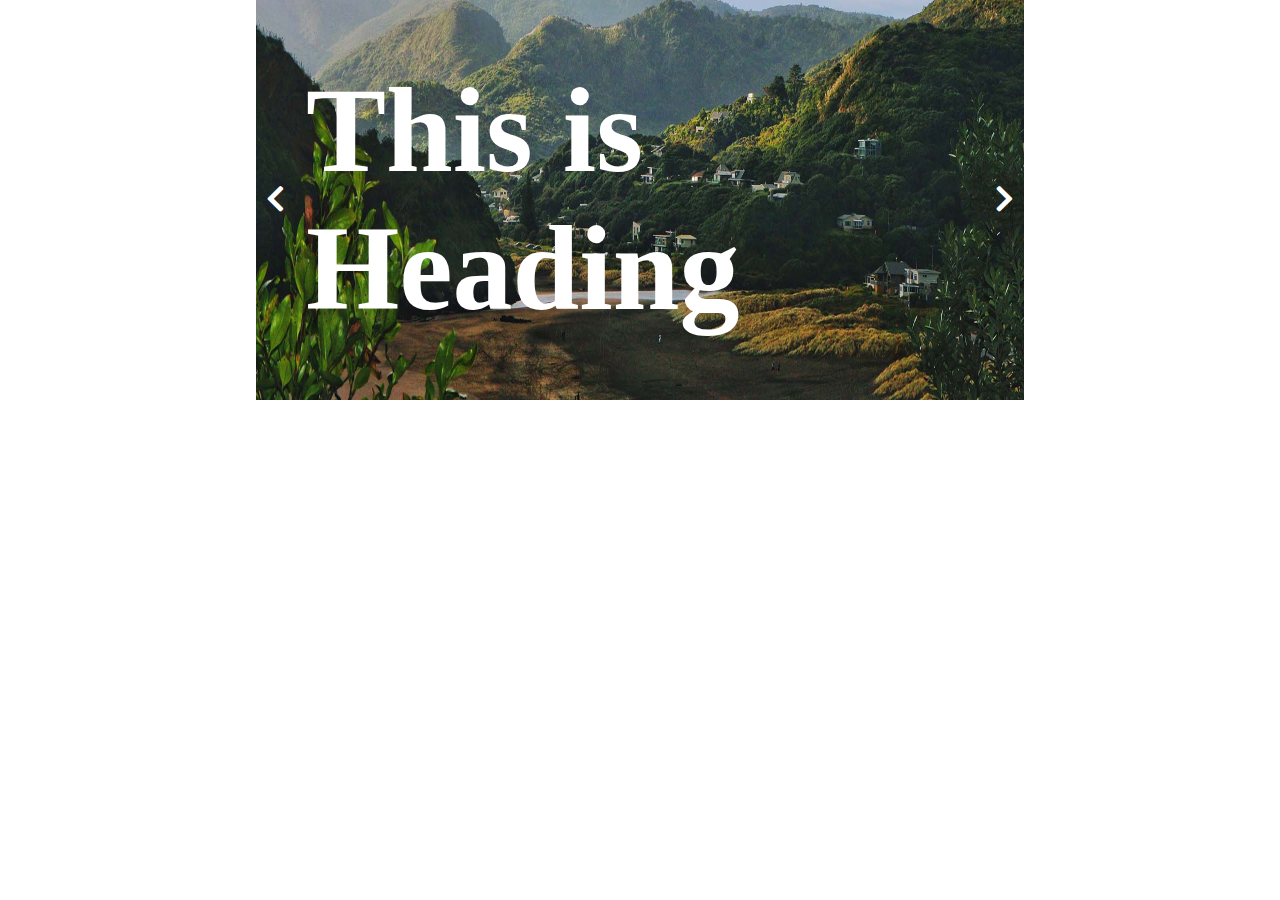
<file: Carousel__yt/index.html>
<!DOCTYPE html>
<html lang="en">
  <head>
    <meta charset="UTF-8" />
    <meta name="viewport" content="width=device-width, initial-scale=1.0" />
    <link
      rel="stylesheet"
      href="https://use.fontawesome.com/releases/v5.11.2/css/all.css"
    />
    <link rel="stylesheet" href="style.css" />
    <title>Infinite Slideshow : non-degree programmer</title>
  </head>
  <body>
    <div class="container">
      <div class="slides">
        <div class="slide">
          <img src="img/slide-1.jpg" alt="" />
          <div class="slide-content">
            <h1>This is Heading</h1>
          </div>
        </div>
        <div class="slide">
          <img src="img/slide-2.jpg" alt="" />
        </div>
        <div class="slide">
          <img src="img/slide-3.jpg" alt="" />
        </div>
        <div class="slide">
          <img src="img/slide-4.jpg" alt="" />
        </div>
      </div>
      <div class="slide-controls">
        <button id="prev-btn">
          <i class="fas fa-chevron-left"></i>
        </button>
        <button id="next-btn">
          <i class="fas fa-chevron-right"></i>
        </button>
      </div>
    </div>
    <script src="main.js"></script>
  </body>
</html>
</file>
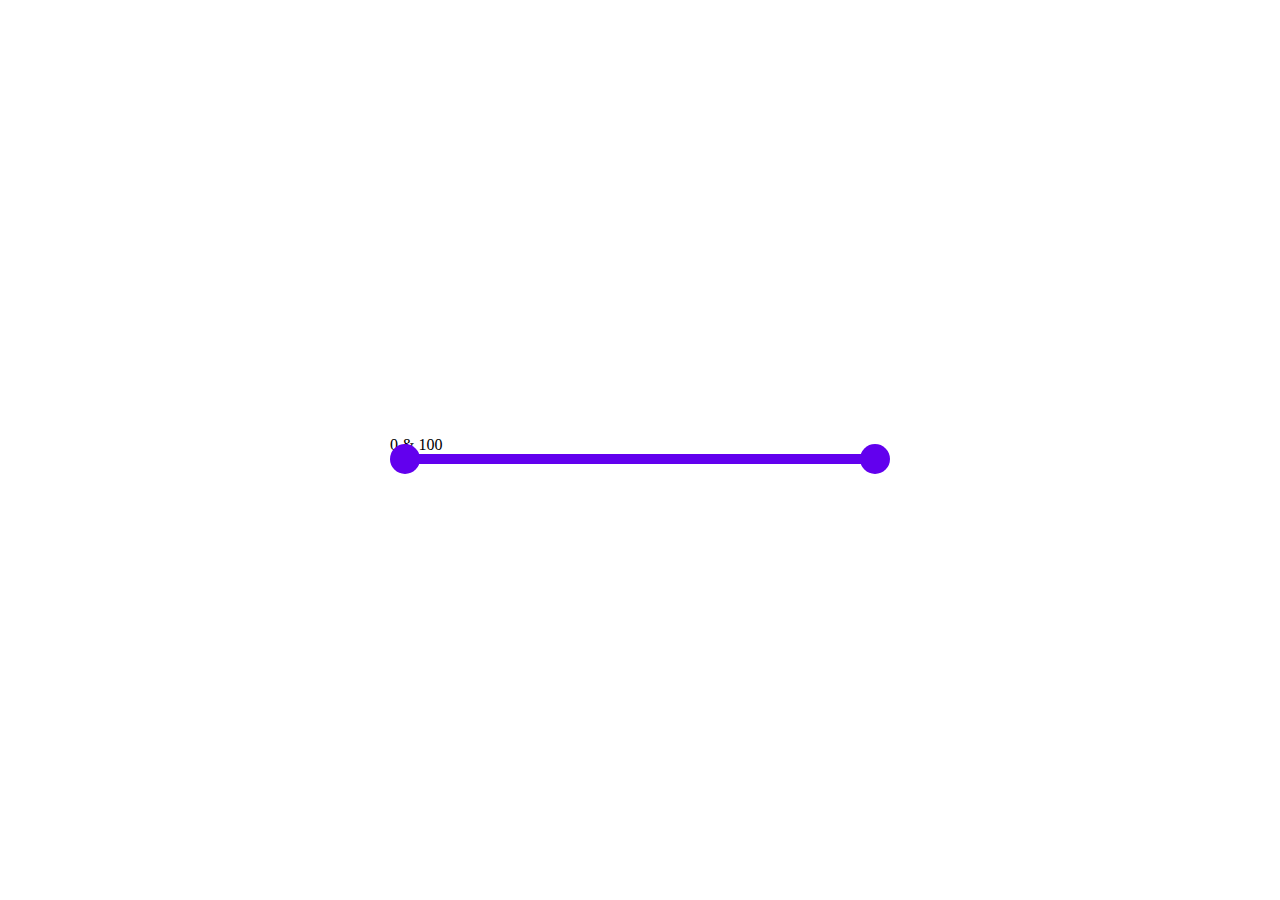
<file: range_slider/index.html>
<!DOCTYPE html>
<html lang="en">

<head>
    <meta charset="UTF-8">
    <meta http-equiv="X-UA-Compatible" content="IE=edge">
    <meta name="viewport" content="width=device-width, initial-scale=1.0">
    <link rel="stylesheet" href="price-range.css">
    <title>Range-Slider</title>
</head>

<body>
    <div class="middle">
        <div class="values">
            <span id="range1">
                0
            </span>
            <span> & </span>
            <span id="range2">
                100
            </span>
        </div>
        <div class="multi-range-slider">
            <input type="range" name="" id="input-left" min="0" max="100" value="0">
            <input type="range" name="" id="input-right" min="0" max="100" value="100">

            <div class="slider">
                <div class="track"></div>
                <div class="range"></div>
                <div class="thumb left"></div>
                <div class="thumb right"></div>
            </div>
        </div>
    </div>
</body>
<script src="range.js"></script>

</html>
</file>
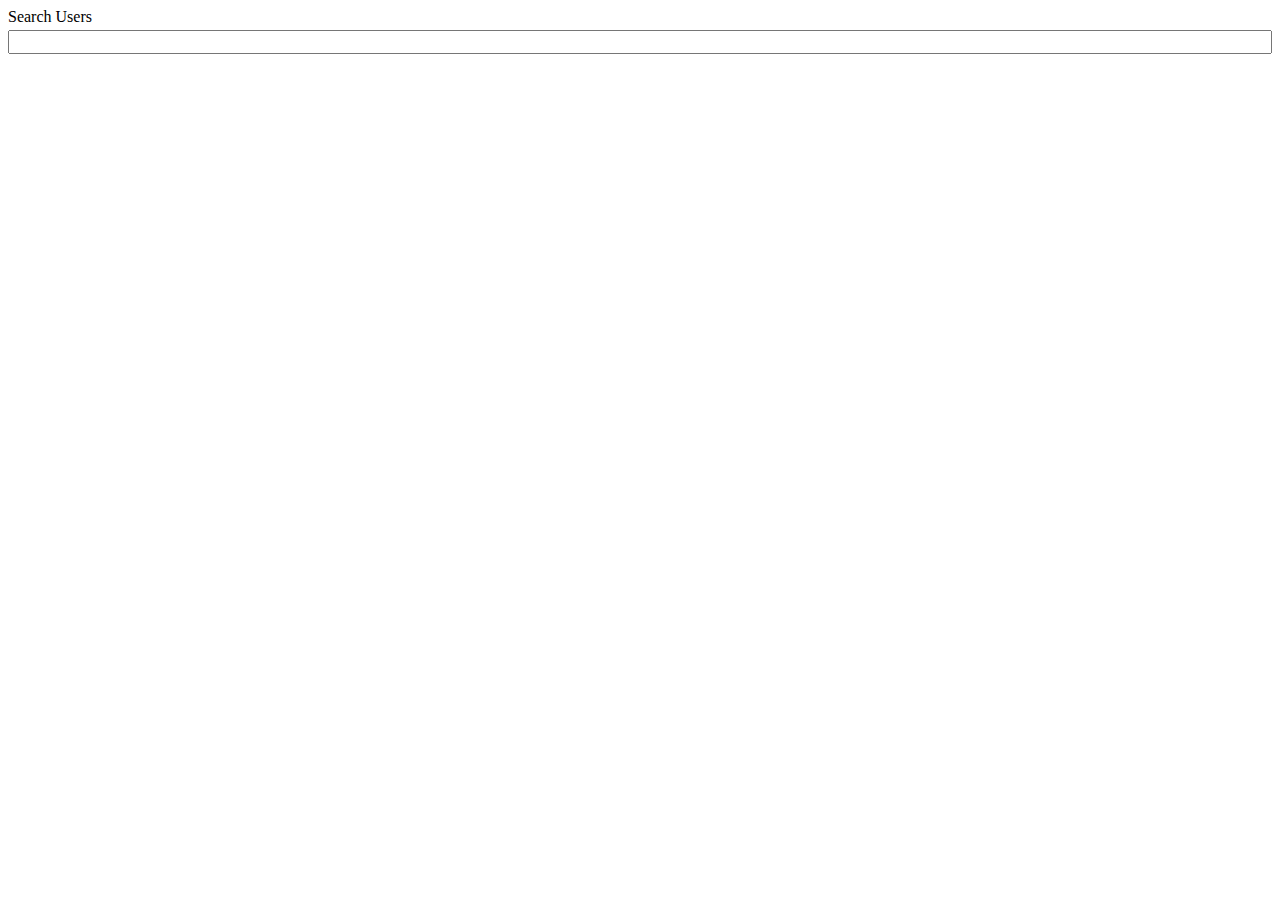
<file: search_input/index.html>
<!DOCTYPE html>
<html lang="en">

<head>
    <meta charset="UTF-8">
    <meta http-equiv="X-UA-Compatible" content="IE=edge">
    <meta name="viewport" content="width=device-width, initial-scale=1.0">
    <link rel="stylesheet" href="index.css">
    <script src="index.js" defer></script>
    <title>Test</title>
</head>

<body>
    <div class="search-wrapper">
        <label for="search">Search Users</label>
        <input type="search" id="search" data-search>
    </div>
    <div class="user-cards" data-user-cards-container></div>

    <template data-user-template>
        <div class="card">
            <div class="header" data-header></div>
            <div class="body" data-body></div>
        </div>
    </template>
</body>

</html>
</file>
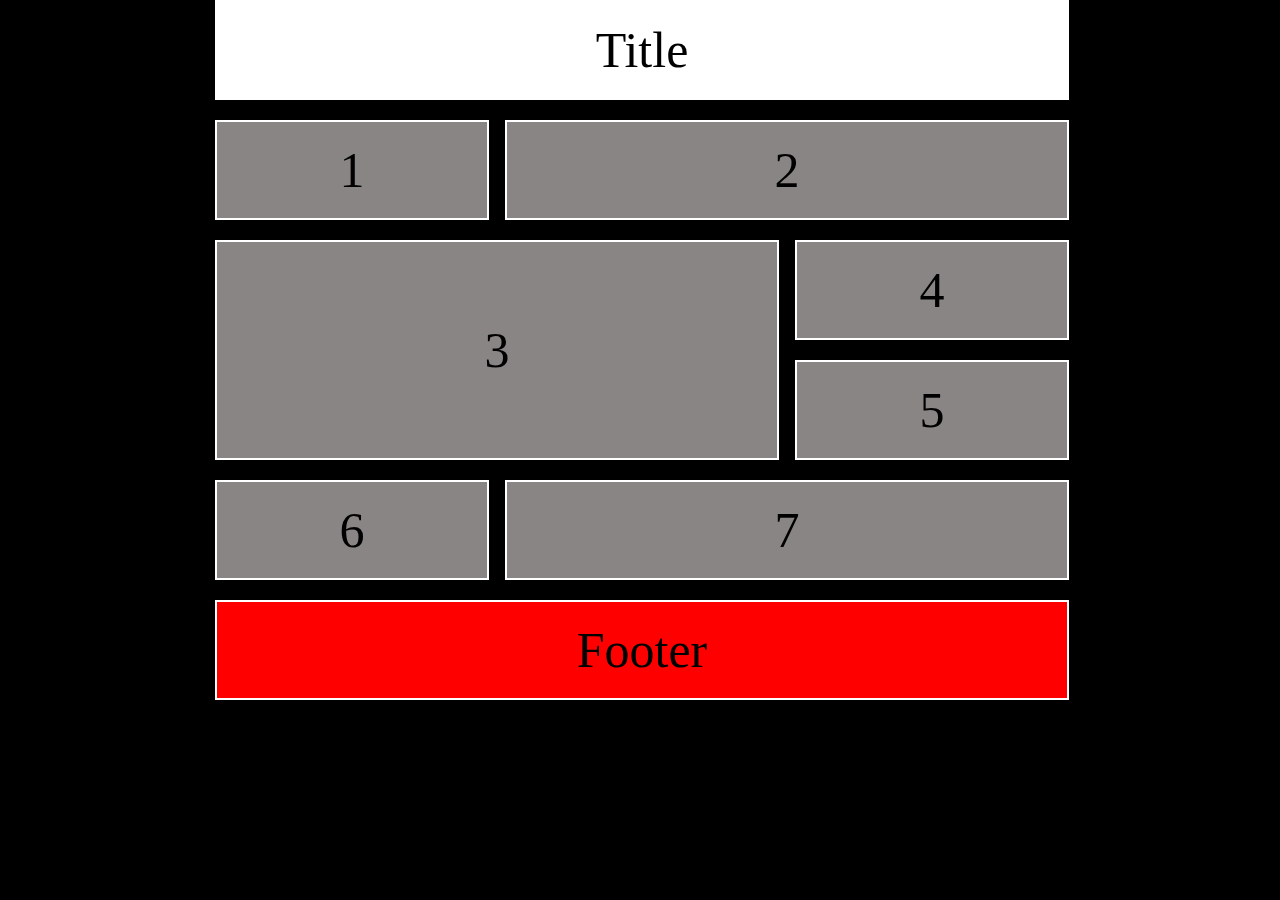
<file: CSS/grid/Index.html>
<!DOCTYPE html>
<html lang="en">
<head>
    <meta charset="UTF-8">
    <meta http-equiv="X-UA-Compatible" content="IE=edge">
    <meta name="viewport" content="width=device-width, initial-scale=1.0">
    <link rel="stylesheet" href="style.css">
    <title>Grid</title>
</head>
<body>
    <div class="grid-container">
        <div class="grid-item Title">Title</div>
        <div class="grid-item grid-item-1"> 1</div>
        <div class="grid-item grid-item-2"> 2</div>
        <div class="grid-item grid-item-3"> 3</div>
        <div class="grid-item grid-item-4"> 4</div>
        <div class="grid-item grid-item-5"> 5</div>
        <div class="grid-item grid-item-6"> 6</div>
        <div class="grid-item grid-item-7">7</div>
        <div class="grid-item footer">Footer</div>
    </div>
</body>
</html>
</file>
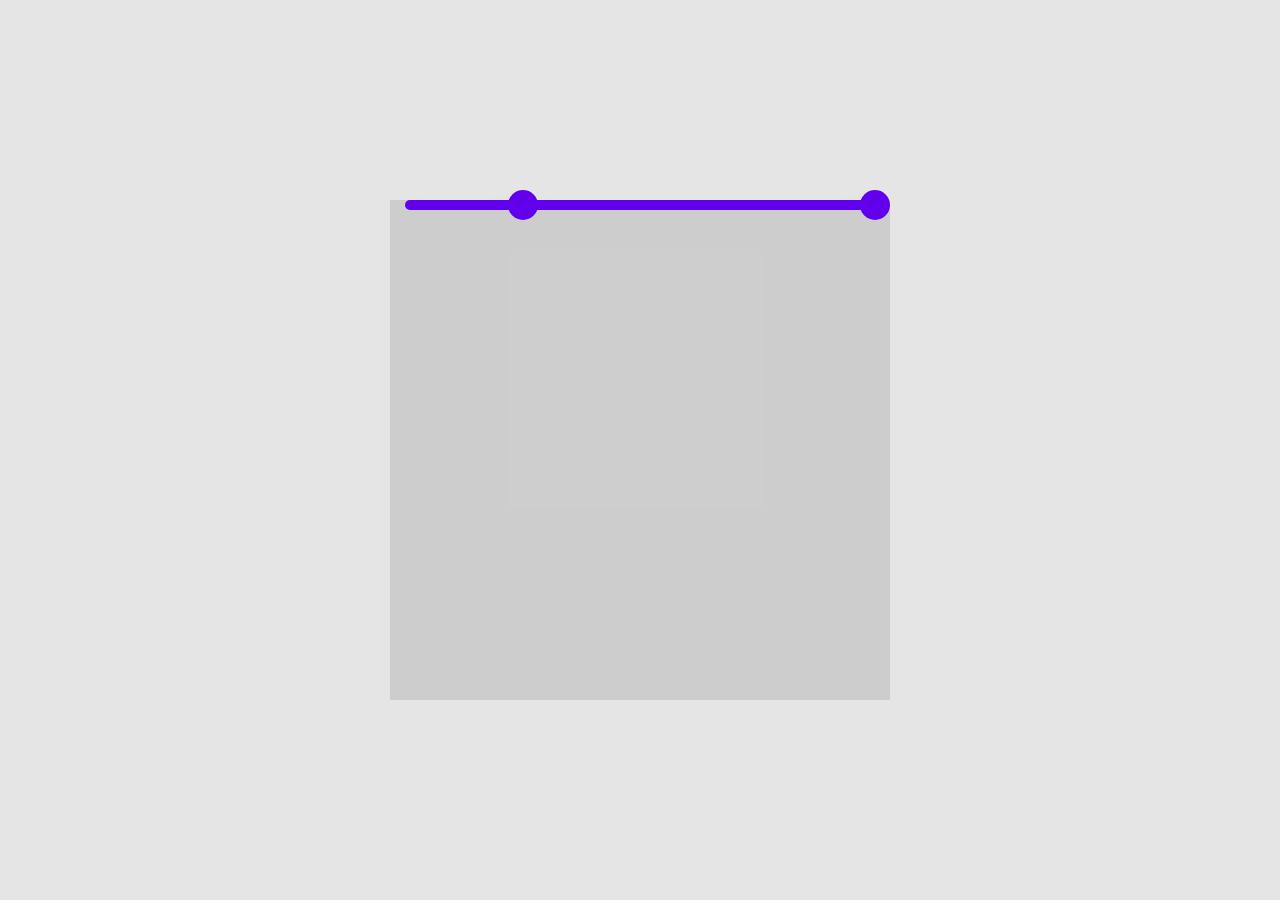
<file: CSS/grid/range-slider/index.html>
<!DOCTYPE html>
<html lang="en">

<head>
    <meta charset="UTF-8">
    <meta http-equiv="X-UA-Compatible" content="IE=edge">
    <meta name="viewport" content="width=device-width, initial-scale=1.0">
    <link rel="stylesheet" href="style.css">
    <title>Range-Slider</title>
</head>

<body>
    <div class="middle">
        <!-- <div class="values">
            <span id="range1">
                0
            </span>
            <span> & </span>
            <span id="range2">
                100
            </span>
        </div> -->
        <div class="multi-range-slider">
            <input type="range" name="" id="input-left" min="0" max="100" value="0">
            <input type="range" name="" id="input-right" min="0" max="100" value="100">

            <div class="slider">
                <div class="track"></div>
                <div class="range"></div>
                <div class="thumb left"></div>
                <div class="thumb right"></div>
            </div>
        </div>
    </div>
</body>
<script src="range.js"></script>

</html>
</file>
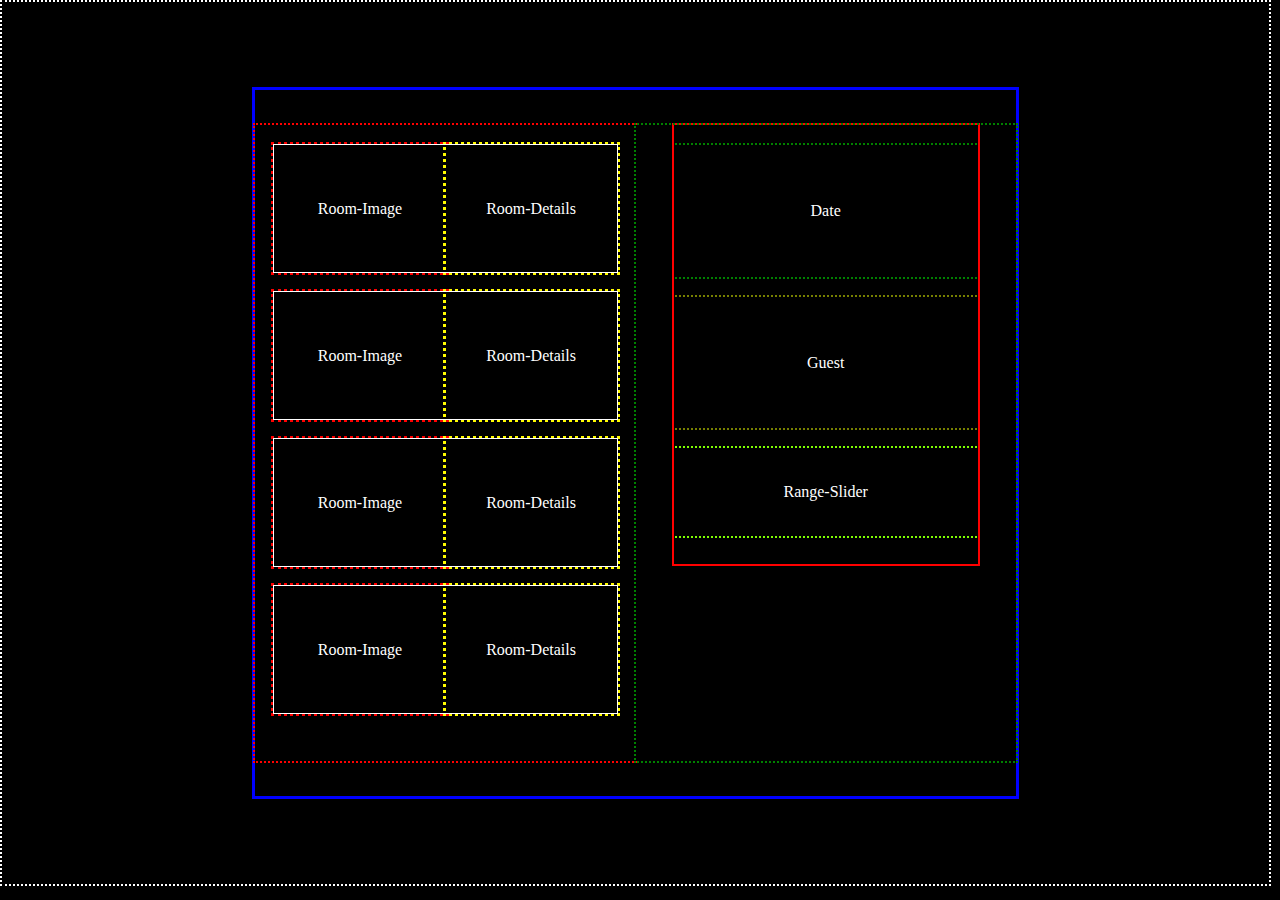
<file: Layout/Roberto-Rooms.html>
<!DOCTYPE html>
<html lang="en">
<head>
    <meta charset="UTF-8">
    <meta http-equiv="X-UA-Compatible" content="IE=edge">
    <meta name="viewport" content="width=device-width, initial-scale=1.0">
    <link rel="stylesheet" href="Roberto-Rooms.css">
    <title>Roberto-Rooms</title>
</head>
<body>
    <div class="container">
        <div class="column">
            <div class="col-1">
                <div class="content">
                    <div class="cont-1">Room-Image</div>
                    <div class="cont-2">Room-Details</div>
                </div>
                <div class="content">
                    <div class="cont-1">Room-Image</div>
                    <div class="cont-2">Room-Details</div>
                </div>
                <div class="content">
                    <div class="cont-1">Room-Image</div>
                    <div class="cont-2">Room-Details</div>
                </div>
                <div class="content">
                    <div class="cont-1">Room-Image</div>
                    <div class="cont-2">Room-Details</div>
                </div>
                
            </div>
            <div class="col-2">
                <div class="res-form">
                    <div class="date">Date</div>
                    <div class="guest">Guest</div>
                    <div class="slider">Range-Slider</div>
                </div>
            </div>
        </div>
    </div>
</body>
</html>
</file>
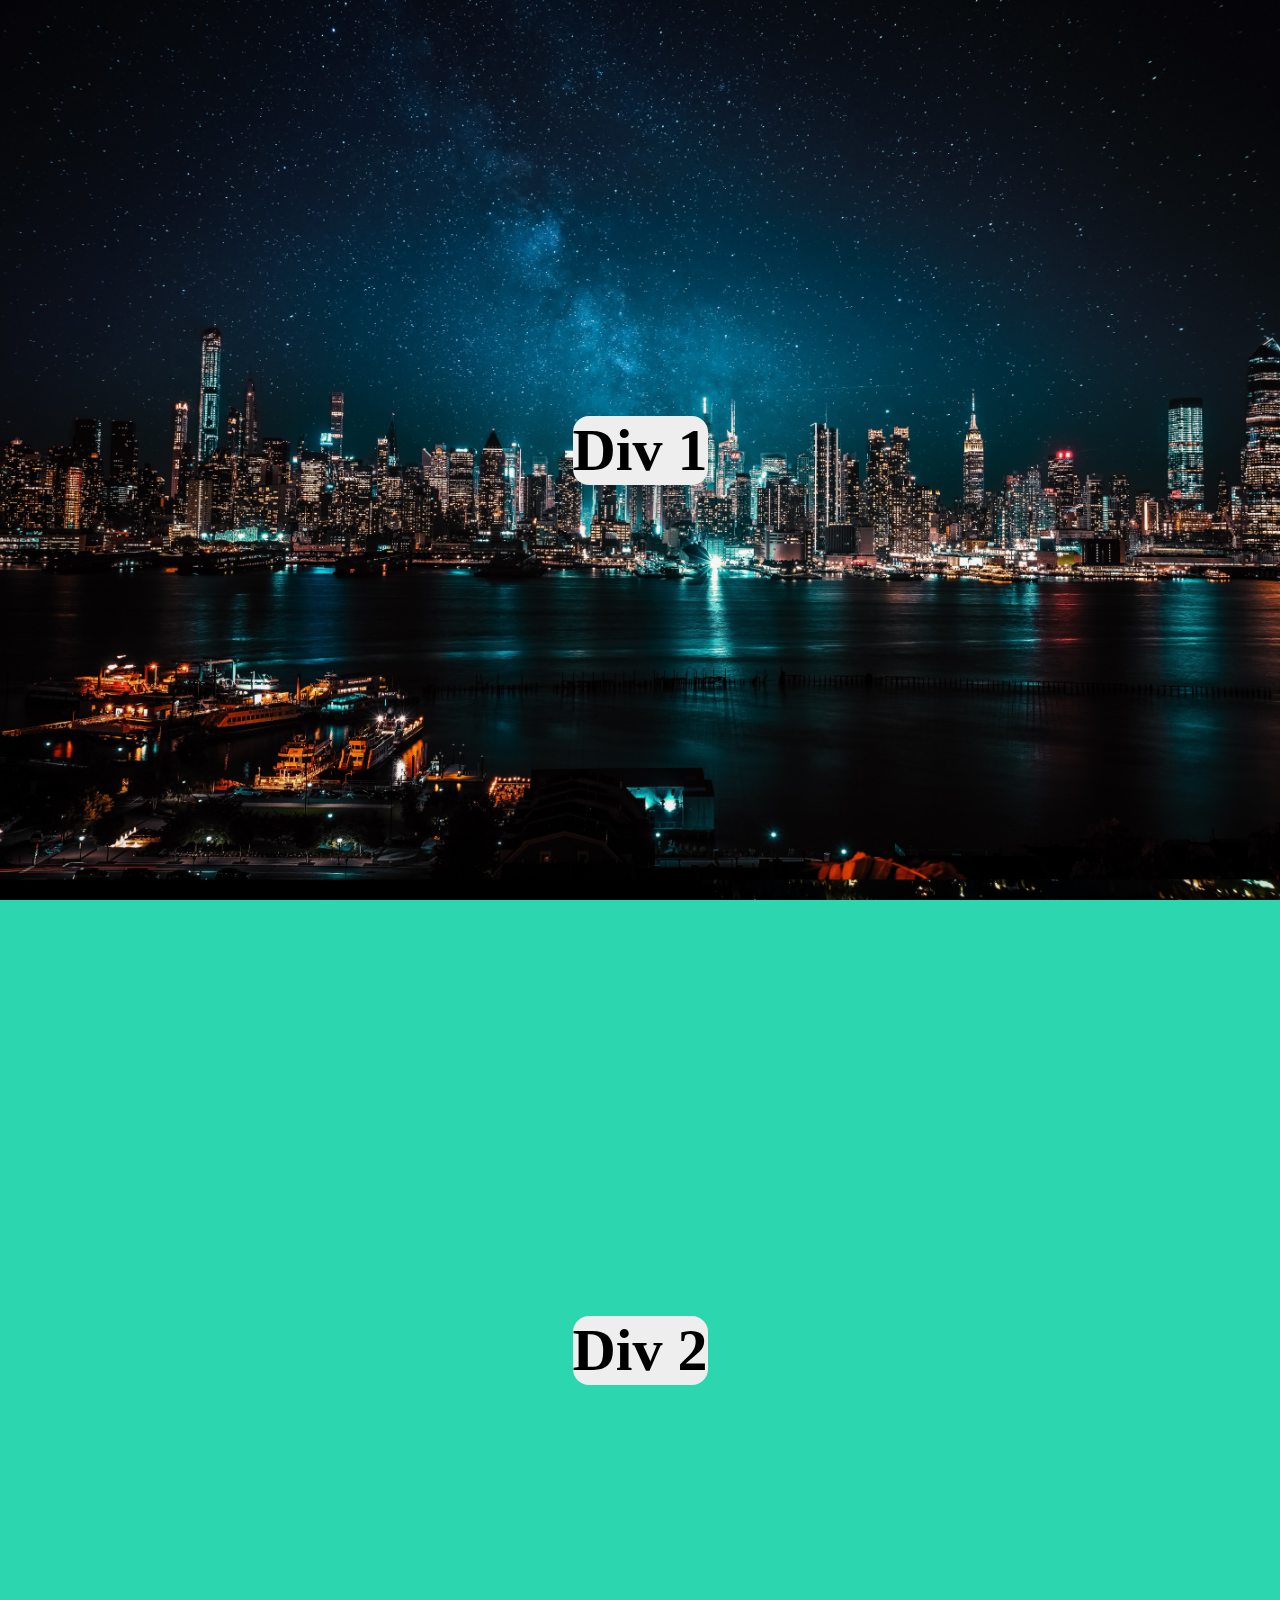
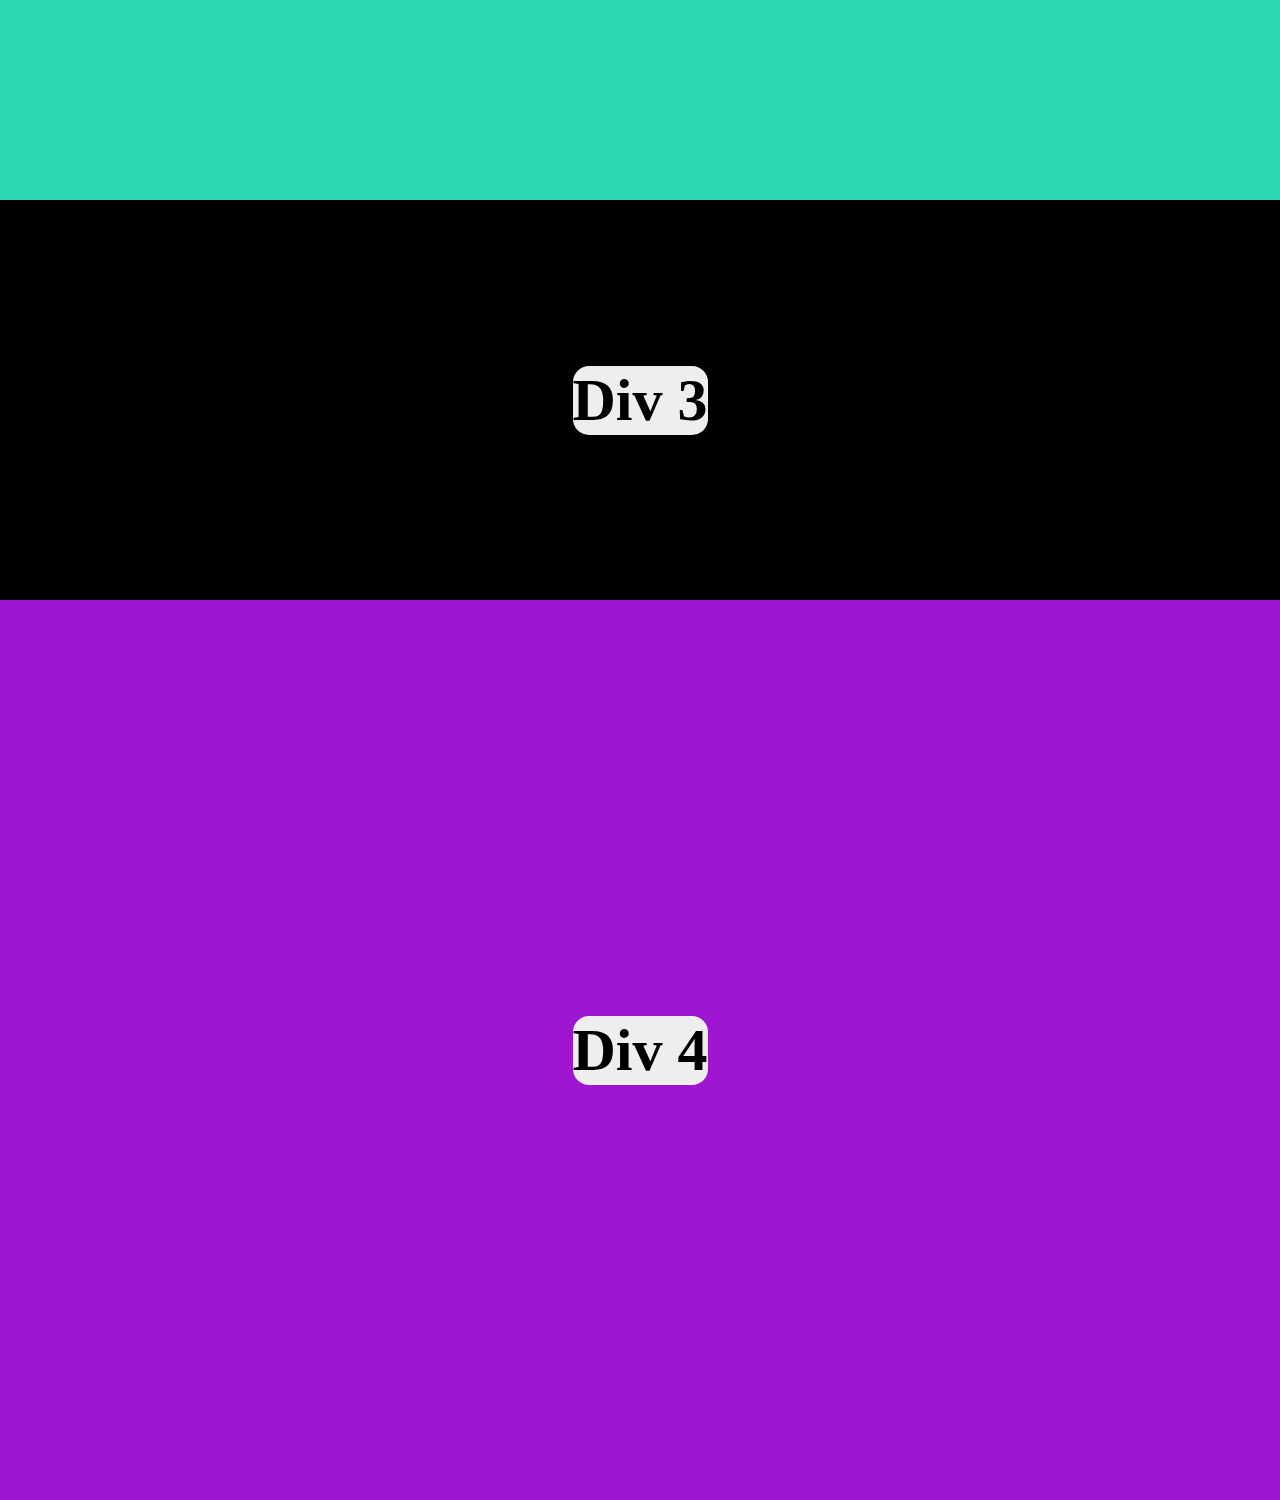
<file: Parallax Scrolling/parallax.html>
<!DOCTYPE html>
<html lang="en">
<head>
    <meta charset="UTF-8">
    <meta http-equiv="X-UA-Compatible" content="IE=edge">
    <meta name="viewport" content="width=device-width, initial-scale=1.0">
    <link rel="stylesheet" href="parallax.css">
    <title>Parallax</title>
</head>
<body>
    <div id="parallax"><h2>Div 1</h2></div>
    <div><h2>Div 2</h2></div>
    <div><h2>Div 3</h2></div>
    <div><h2>Div 4</h2></div>
</body>
<script src="parallax.js"></script>
</html>
</file>
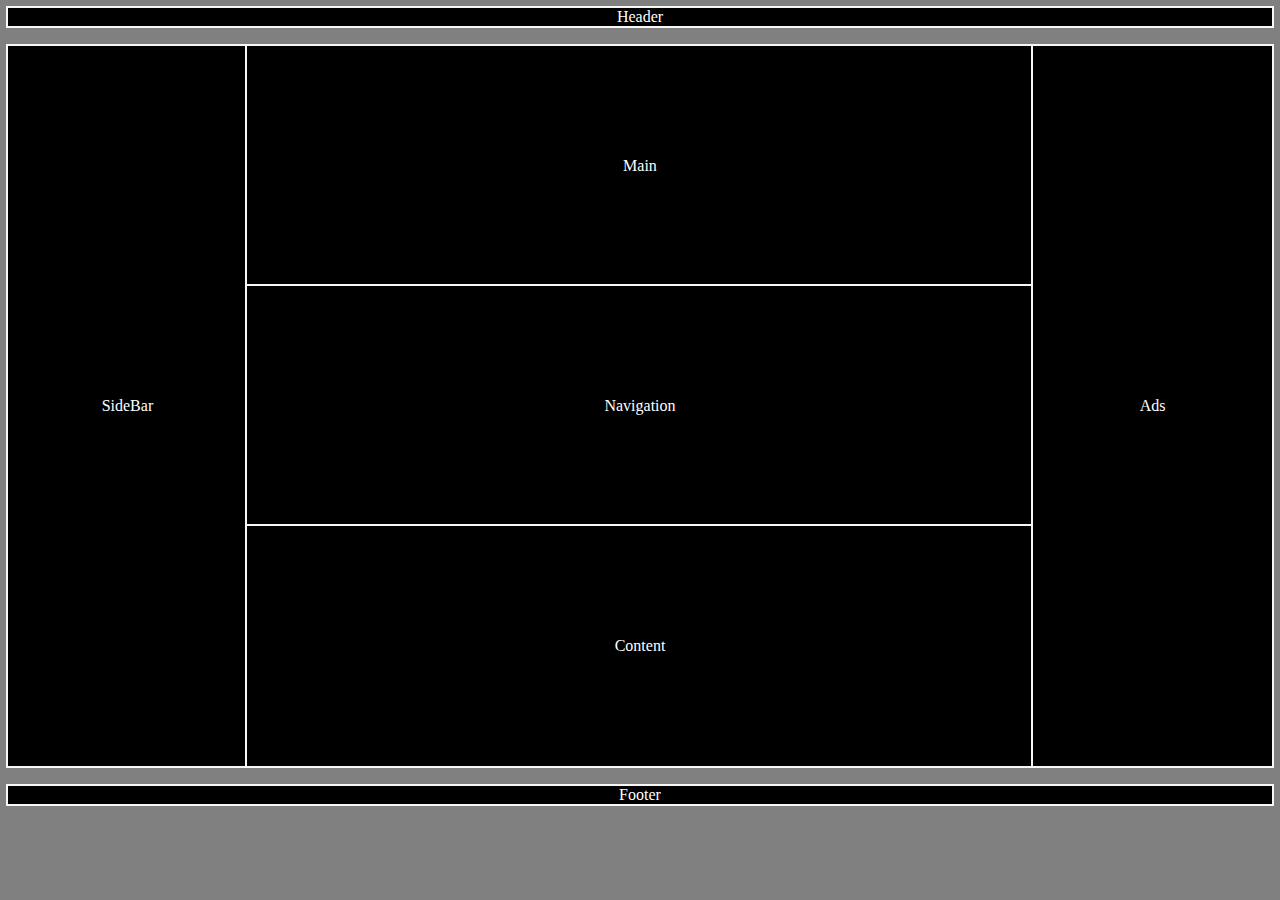
<file: CSS/grid/Flex-layout.html>
<!DOCTYPE html>
<html lang="en">

<head>
    <meta charset="UTF-8">
    <meta http-equiv="X-UA-Compatible" content="IE=edge">
    <meta name="viewport" content="width=device-width, initial-scale=1.0">
    <link rel="stylesheet" href="Flex-layout.css">
    <title>p2</title>
</head>

<body>
    <div class="container">
        <div class="header box">Header</div>
            <div class="cont">
                <div class="sidebar box">SideBar</div>
                <div class="container cont2">
                    <div class="main box">Main</div>
                    <div class="navigation box">Navigation</div>
                    <div class="content box">Content</div>
                </div>
                <div class="ads box">Ads</div>
            </div>
        <div class="footer box">Footer</div>
    </div>
</body>

</html>
</file>
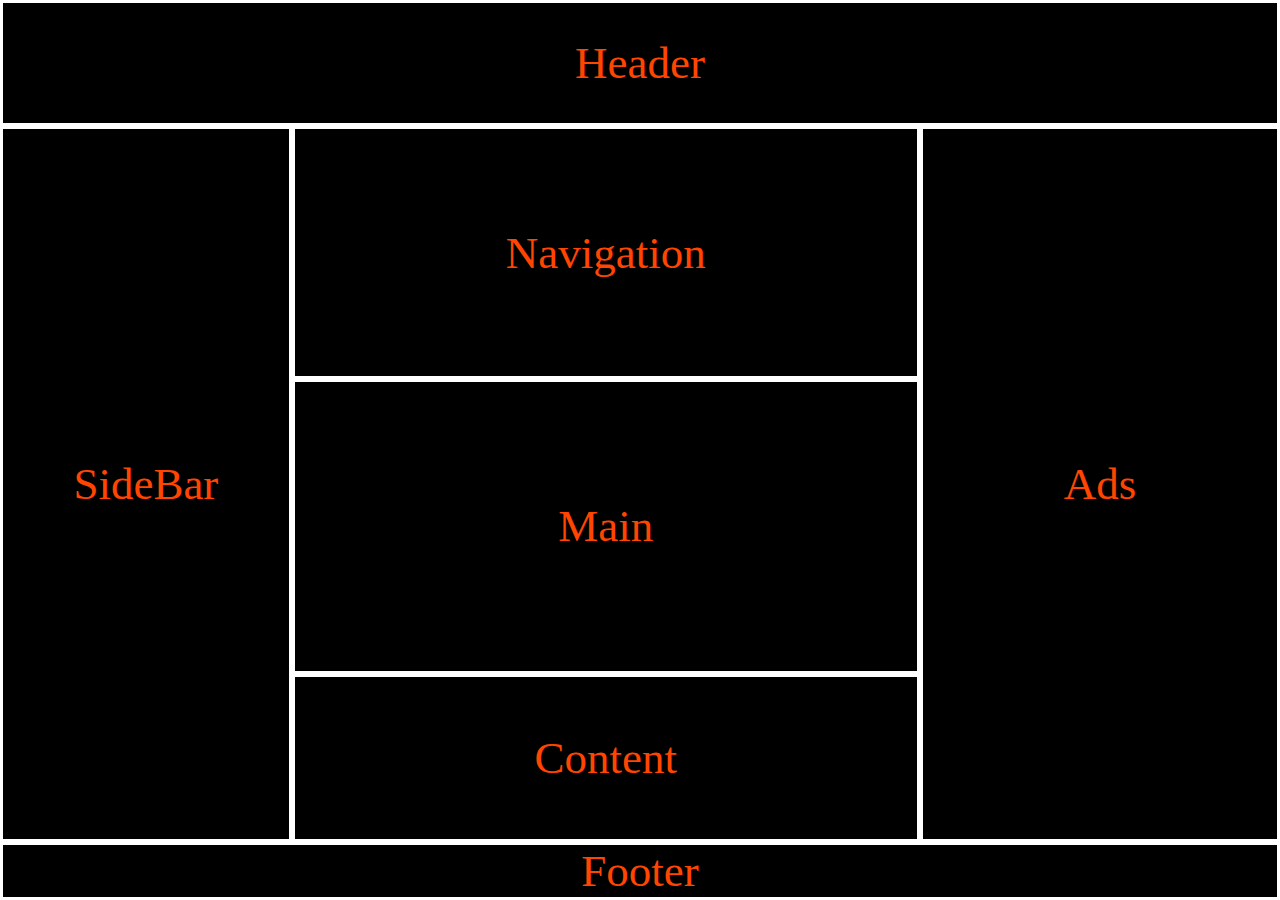
<file: CSS/grid/grid-Layout.html>
<!DOCTYPE html>
<html lang="en">
<head>
    <meta charset="UTF-8">
    <meta http-equiv="X-UA-Compatible" content="IE=edge">
    <meta name="viewport" content="width=device-width, initial-scale=1.0">
    <link rel="stylesheet" href="grid-Layout.css">
    <title>Grid-Layout</title>
</head>
<body>
    <div class="grid-container">
        <div class="header fakeImg">Header</div>
        <div class="sidebar fakeImg">SideBar</div>
        <div class="navigation fakeImg">Navigation</div>
        <div class="ads fakeImg">Ads</div>
        <div class="main fakeImg">Main</div>
        <div class="content fakeImg">Content</div>
        <div class="footer fakeImg">Footer</div>
    </div>

    <!-- // -->
    
</body>
</html>
</file>
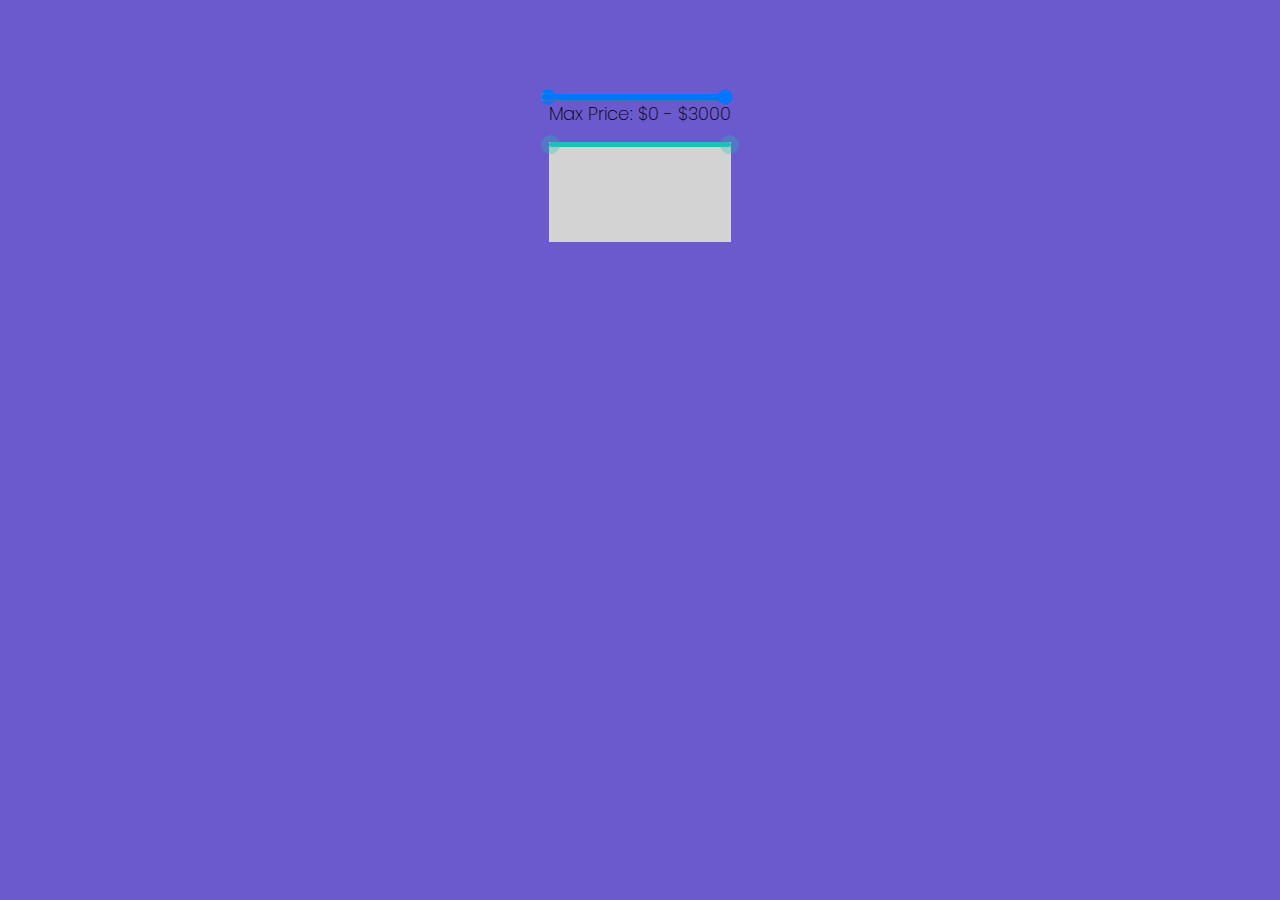
<file: CSS/grid/range-slider/test/test.html>
<!DOCTYPE html>
<html lang="en">

<head>
    <meta charset="UTF-8">
    <meta http-equiv="X-UA-Compatible" content="IE=edge">
    <meta name="viewport" content="width=device-width, initial-scale=1.0">
    <link rel="stylesheet" href="test.css">
    <title>Range-slider</title>
</head>

<body>
   <div class="container">
       <div class="form">
        <!-- slider -->
        <div class="price-tag">Max Price: $<span id="range1">0</span> - $<span id="range2">3000</span></div>
        <!-- sliderbar -->
        <div class="slider-box">
            <div class="slider-container">
                <div class="multi-range-slider">
                    <input type="range" name="" id="input-left" min="0" max="3000" value="0">
                    <input type="range" name="" id="input-right" min="0" max="3000" value="3000">
                    <div class="slider">
                        <div class="track"></div>
                        <div class="range"></div>
                        <div class="thumb left"></div>
                        <div class="thumb right"></div>
                    </div>
                </div>
            </div>
        </div>
    </div>
   </div>
</body>
<script src="test.js"></script>

</html>
</file>
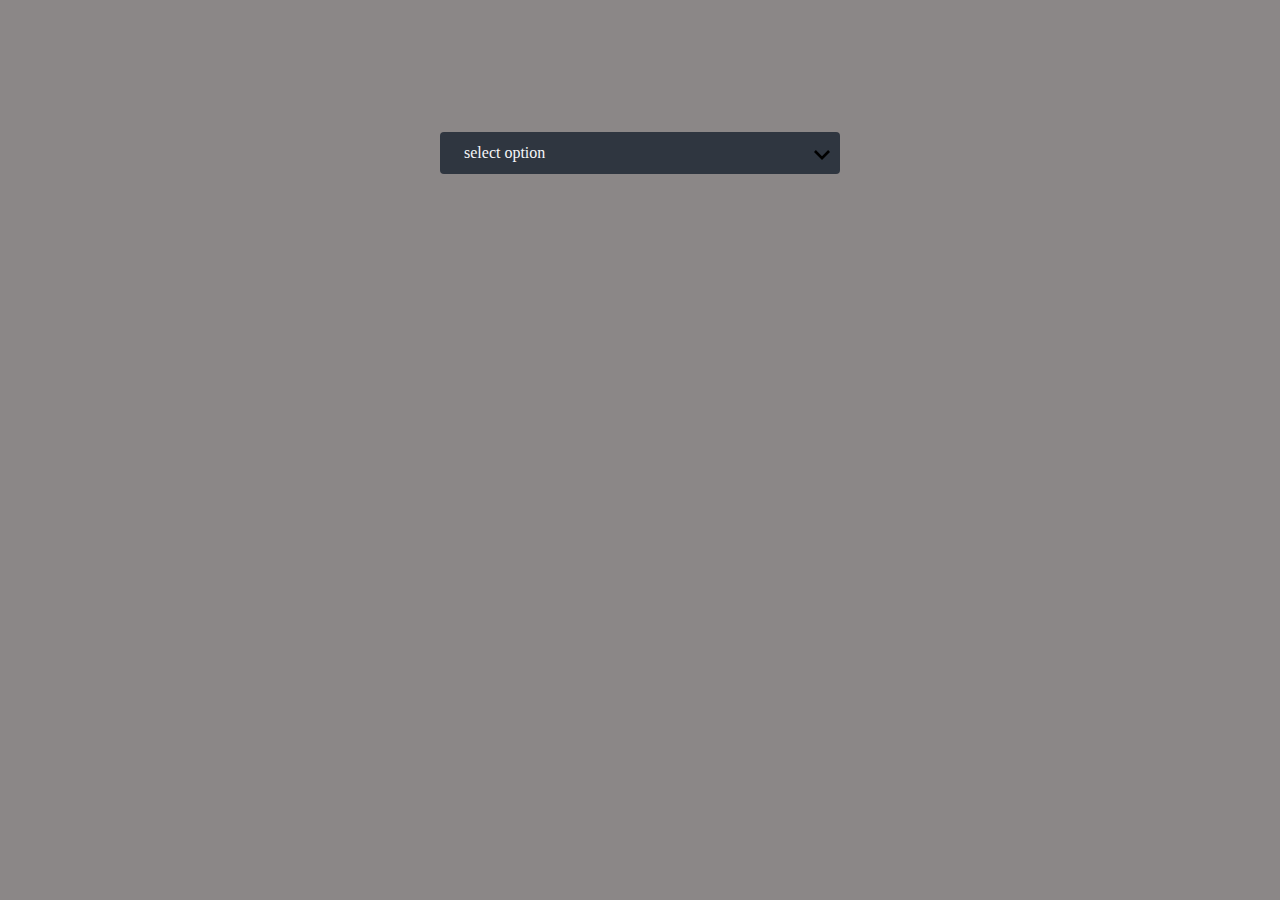
<file: CSS/grid/range-slider/test/Dropdown button/button.html>
<!DOCTYPE html>
<html lang="en">

<head>
    <meta charset="UTF-8">
    <meta http-equiv="X-UA-Compatible" content="IE=edge">
    <meta name="viewport" content="width=device-width, initial-scale=1.0">
    <link rel="stylesheet" href="button.css">
    <link rel="stylesheet" href="https://cdn.jsdelivr.net/npm/bootstrap-icons@1.7.2/font/bootstrap-icons.css">
    <title>grid-cont</title>
</head>

<body>
    <div class="container">
        
        <div class="select-box">
            <div class="option-container">
                
                <div class="option">
                    <input type="radio" class="radio" id="d1" name="count">
                    <label for="count">1</label>
                </div>
                <div class="option">
                    <input type="radio" class="radio" id="d2" name="count">
                    <label for="count">2</label>
                </div>
                <div class="option">
                    <input type="radio" class="radio" id="d3" name="count">
                    <label for="count">3</label>
                </div>
                <div class="option">
                    <input type="radio" class="radio" id="d4" name="count">
                    <label for="count">4</label>
                </div>
                <div class="option">
                    <input type="radio" class="radio" id="d5" name="count">
                    <label for="count">5</label>
                </div>
                <div class="option">
                    <input type="radio" class="radio" id="d6" name="count">
                    <label for="count">6</label>
                </div>
            </div>
            <div class="selected">
                select option
            </div>
        </div>
    </div>
    <script src="button.js"></script>
</body>

</html>
</file>
<file: Carousel__yt/style.css>
* {
  margin: 0;
  padding: 0;
  box-sizing: border-box;
}
.container {
  margin: 0 auto;
  width: 60%;
  height: 400px;
  position: relative;
  overflow: hidden;
}
.slides {
  display: flex;
  height: 100%;
}
.slide {
  min-width: 100%;
  position: relative;
}
.slide img {
  width: 100%;
  height: 100%;
}
.slide-controls {
  position: absolute;
  top: 50%;
  left: 0;
  transform: translateY(-50%);
  width: 100%;
  display: flex;
  justify-content: space-between;
  align-items: center;
}
#next-btn,
#prev-btn {
  cursor: pointer;
  background: transparent;
  font-size: 30px;
  border: none;
  padding: 10px;
  color: white;
}
#next-btn:focus,
#prev-btn:focus {
  outline: none;
}
.slide-content {
  position: absolute;
  top: 50%;
  left: 50px;
  transform: translateY(-50%);
  font-size: 60px;
  color: white;
}
</file>
<file: range_slider/price-range.css>
body {
  padding: 0;
  margin: 0;
  height: 100vh;
  display: flex;
  justify-content: center;
  align-items: center;
  background: #fff
}

/* Middle */
.middle {
  position: relative;
  width: 50%;
  max-width: 500px;
  /* height: 500px; */
  /* background-color: rgba(0, 0, 0, 0.1); */
}
/* values */
/* .values{
    background-color: #3264fe;
    width: 32%;
    position: relative;
    top: -50px;
    margin: auto;
    padding: 10px 0;
    border-radius: 5px;
    text-align: center;
    font-weight: 500;
    font-size: 25px;
    color: #ffffff;
}
.values:before{
    content: "";
    position: absolute;
    height: 0;
    width: 0;
    border-top: 15px solid #3264fe;
    border-left: 15px solid transparent;
    border-right: 15px solid transparent;
    margin: auto;
    bottom: -14px;
    left: 0;
    right: 0; */
/* } */
.slider {
  position: relative;
  z-index: 1;
  height: 10px;
  margin: 0 15px;
}
/* slider Track */
.slider > .track {
  position: absolute;
  z-index: 1;
  left: 0;
  right: 0;
  top: 0;
  bottom: 0;
  border-radius: 5px;
  background-color: #c6aee7;
}
/* range bar */
.slider > .range {
  position: absolute;
  z-index: 2;
  left: 0;
  right: 0%;
  top: 0;
  bottom: 0;
  border-radius: 5px;
  background-color: #6200ee;
}
/* thumbs */
.slider > .thumb {
  position: absolute;
  z-index: 3;
  width: 30px;
  height: 30px;
  background-color: rgba(98,0,238);
  /* opacity: 0.3; */
  border-radius: 50%;
  box-shadow: 0 0 0 0px rgba(98,0,238,.5);
  transition: box-shadow .3s ease-in-out;
}
/* no space between thumb and left by this we are getting all the 
property of thumb along with left */
.slider > .thumb.left {
  /* left: 25%; */
  /* to fix the position of the thumb */
  transform: translate(-15px, -10px);
}
.slider > .thumb.right {
  right: 25%;
  transform: translate(15px, -10px);
}
.slider > .thumb.hover{
    box-shadow: 0 0 0 20px rgba(98,0,238,.1);
}
.slider > .thumb.active{
    box-shadow: 0 0 0 40px rgba(98,0,238,.1);
}
/* Set both the input range to 100% and then merge both of them for a one line look */
input[type=range] {
  position: absolute;
  pointer-events: none;
  -webkit-appearance: none;
  /* here webkit target the defalut design of the input 
  -webkit-appearance: none; means display of default design will be none*/
  z-index: 2;
  height: 10px;
  width: 100%;
  opacity: 0;
  top: -100px
}
/* ------------ for Better understanding uncomment this */
/* #input-left {
  top: -100px;
}
#input-right {
  top: -50px;
} */
input[type=range]::-webkit-slider-thumb {
  pointer-events: all;
  width: 30px;
  height: 30px;
  border-radius: 0;
  border: 0 none;
  background-color: red;
  -webkit-appearance: none;
}
</file>
<file: search_input/index.css>
.search-wrapper {
  display: flex;
  flex-direction: column;
  gap: 0.25rem;
}

input {
  font-size: 1rem;
}
.user-cards {
  display: grid;
  grid-template-columns: repeat(auto-fill, minmax(150px, 1fr));
  gap: 0.25rem;
  margin-top: 1rem;
}
.card {
  border: 1px solid black;
  background-color: white;
  padding: 0.5rem;
}
.card > .header {
  margin-bottom: 0.25rem;
}
.card > .body {
  font-size: 0.8rem;
  color: #777;
}
.hide {
  display: none;
}
</file>
<file: CSS/grid/style.css>
* {
  background-color: black;
  margin: 0;
  padding: 0;
}
.grid-container {
  display: grid;
  grid-template-columns: repeat(3, 30vh);
  /* grid-template-rows: 10vh 5vh 30vh ; */
  grid-auto-rows: 100px;
  grid-row-gap: 20px;
  grid-column-gap: 20px;
  /* grid-template-areas:
  "Title Title Title"
   "header header1 header1"
   "r2large r2large r2small"
   "last last1 last2"
   "footer footer footer"; */
   justify-content: center;
}
.grid-item {
    display: flex;
    justify-content: center;
    align-items: center;
    font-size: 50px;
    width: 100%;
    background-color: rgb(138, 133, 133);
    border: 2px white solid;
  }
.Title{
    background-color: white;
    grid-column-start: 1;
    grid-column-end: 4;
}
.grid-item-1{
    grid-column-start: 1;
    grid-column-end: 2;
    /* Short Hand Poperty  
    gird-column: 1/2;  1-> start & 2-> end
    */

}
.grid-item-2{
    grid-column-start: 2;
    grid-column-end: 4;
}
.grid-item-3{
    grid-column-start: 1;
    grid-column-end: 3;
    grid-row-start: 3;
    grid-row-end: 5;
    /* Short Hand Poperty  
    gird-row: 3/5;  3-> start & 5-> end
    */
}.grid-item-4{
    grid-column-start: 3;
    grid-column-end: 4;
}
.grid-item-5{
    /* grid-column-start: 1;
    grid-column-end: 4; */
}
.grid-item-6{
    grid-column-start: 1;
    grid-column-end: 2;
}
.grid-item-7{
    grid-column-start: 2;
    grid-column-end: 4;
}
.footer{
    grid-column-start: 1;
    grid-column-end: 4;
    background-color: red;
}
</file>
<file: CSS/grid/range-slider/style.css>
body {
  padding: 0;
  margin: 0;
  height: 100vh;
  display: flex;
  justify-content: center;
  align-items: center;
  background: #e5e5e5
}

/* Middle */
.middle {
  position: relative;
  width: 50%;
  max-width: 500px;
  height: 500px;
  background-color: rgba(0, 0, 0, 0.1);
}
/* values */
/* .values{
    background-color: #3264fe;
    width: 32%;
    position: relative;
    top: -50px;
    margin: auto;
    padding: 10px 0;
    border-radius: 5px;
    text-align: center;
    font-weight: 500;
    font-size: 25px;
    color: #ffffff;
}
.values:before{
    content: "";
    position: absolute;
    height: 0;
    width: 0;
    border-top: 15px solid #3264fe;
    border-left: 15px solid transparent;
    border-right: 15px solid transparent;
    margin: auto;
    bottom: -14px;
    left: 0;
    right: 0;
} */
.slider {
  position: relative;
  z-index: 1;
  height: 10px;
  margin: 0 15px;
}
/* slider Track */
.slider > .track {
  position: absolute;
  z-index: 1;
  left: 0;
  right: 0;
  top: 0;
  bottom: 0;
  border-radius: 5px;
  background-color: #c6aee7;
}
/* range bar */
.slider > .range {
  position: absolute;
  z-index: 2;
  left: 0;
  right: 0%;
  top: 0;
  bottom: 0;
  border-radius: 5px;
  background-color: #6200ee;
}
/* thumbs */
.slider > .thumb {
  position: absolute;
  z-index: 3;
  width: 30px;
  height: 30px;
  background-color: rgba(98,0,238);
  /* opacity: 0.3; */
  border-radius: 50%;
  box-shadow: 0 0 0 0px rgba(98,0,238,.5);
  transition: box-shadow .3s ease-in-out;
}
/* no space between thumb and left by this we are getting all the 
property of thumb along with left */
.slider > .thumb.left {
  left: 25%;
  /* to fix the position of the thumb */
  transform: translate(-15px, -10px);
}
.slider > .thumb.right {
  right: 25%;
  transform: translate(15px, -10px);
}
.slider > .thumb.hover{
    box-shadow: 0 0 0 20px rgba(98,0,238,.1);
}
.slider > .thumb.active{
    box-shadow: 0 0 0 40px rgba(98,0,238,.1);
}
/* Set both the input range to 100% and then merge both of them for a one line look */
input[type=range] {
  position: absolute;
  pointer-events: none;
  -webkit-appearance: none;
  /* here webkit target the defalut design of the input 
  -webkit-appearance: none; means display of default design will be none*/
  z-index: 2;
  height: 10px;
  width: 100%;
  opacity: 0;
  /* top: -100px */
}
/* ------------ for Better understanding uncomment this */
/* #input-left {
  top: -100px;
}
#input-right {
  top: -50px;
} */
input[type=range]::-webkit-slider-thumb {
  pointer-events: all;
  width: 30px;
  height: 30px;
  border-radius: 0;
  border: 0 none;
  background-color: red;
  -webkit-appearance: none;
}
</file>
<file: Layout/Roberto-Rooms.css>
* {
  margin: 0;
  padding: 0;
  background-color: #000;
}
.container {
  display: flex;
  width: 99vw;
  height: 98vh;
  justify-content: center;
  align-items: center;
  border: 2px dotted white;
}
.column{
    width: 60%;
    height: 80%;
    border: 3px solid blue;
    display: flex;
    align-items: center;
    justify-content: space-evenly;
}
.col-1{
    flex: 0 0 50%;
    height: 90%;
    outline: 2px dotted red;
    display: flex;
    /* justify-content: center; */
    align-items: center;
    flex-direction: column;
}
.content{
    outline: 1px solid white;
    width: 90%;
    height: 20%;
    margin-top: 20px;
    display: flex;
    color: white;
}
.cont-1{
    flex: 0 0 50%;
    height: 100%;
    outline: dotted red 3px;
    display: flex;
    justify-content: center;
    align-items: center;
}
.cont-2{
    flex: 0 0 50%;
    height: 100%;
    outline: dotted rgb(255, 251, 0) 3px;
    display: flex;
    justify-content: center;
    align-items: center;
}
.col-2{
    flex: 0 0 50%;
    height: 90%;
    outline: 2px dotted green;
    display: flex;
    justify-content: space-around;
}
.res-form{
    width: 80%;
    height: 69%;
    outline: double 2px red;
    display: flex;
    color: white;
    flex-direction: column;
    align-items: center;
}
.date{
    width: 100%;
    height: 30%;
    margin-top: 20px;
    outline: 2px dotted green;
    display: flex;
    justify-content: center;
    align-items: center;
}
.guest{
    width: 100%;
    height: 30%;
    margin-top: 20px;
    outline: 2px dotted rgb(119, 128, 0);
    display: flex;
    justify-content: center;
    align-items: center;
}
.slider{
    outline: 2px dotted chartreuse;
    width: 100%;
    height: 20%;
    margin-top: 20px;
    margin-bottom: 20px;
    display: flex;
    justify-content: center;
    align-items: center;
}
</file>
<file: Parallax Scrolling/parallax.css>
* {
  margin: 0;
  padding: 0;
  bottom: 0;
  background: #000;
  color: white;
}
div{
    display: flex;
    align-items: center;
    justify-content: center;
    font-weight: bold;
    width: 100%;
    height: 100vh;
}
h2{
    font-size: 60px;
    background: #eee;
    color: black;
    border-radius: 16px;
}
div:nth-child(1){
    background-image: url(images/1.jpg);
    background-size: cover;
}
div:nth-child(2){
  background-color: rgb(44, 214, 175);
}
div:nth-child(3){
height: 400px;
background-image: url(images/2.jpg);
background-size: cover;
background-attachment: fixed;
}
div:nth-child(4){
    background: rgb(159, 22, 209);
}
</file>
<file: CSS/grid/Flex-layout.css>
*{
    background-color: grey;
    box-sizing: border-box;
}
.box {
    outline: 2px solid rgb(248, 247, 247);
    background-color: black;
    color: white;
    display: flex;
    justify-content: center;
    align-items: center;
}

.container, .cont {
    display: flex;
    flex-direction: column;
    gap: 20px;
    justify-content: space-between;
}

.cont2 {
    gap: 0px;
    width:100%;
}
.cont2>.box {
    height: 33vh;
}

.cont {
    flex-direction: row;
    height: 80vh;
    gap: 0px;
}

.sidebar,.ads {
    width: 30vw;
}
</file>
<file: CSS/grid/grid-Layout.css>
*{
    margin: 0;
    padding: 0;
    background-color: black;
}
.fakeImg{
    box-sizing: border-box;
    border: 3px white solid;
    color: orangered;
    display: flex;
    justify-content: center;
    align-items: center;
    font-size: 5vh;
}
.grid-container{
    display: grid;
    height: 100vh;
    /* gap: 12px; */
    height: 100vh;


    /* grid-template-columns: repeat(11, 1fr); 
     grid-template-rows: 1/ span 3; */
    /* ShortHand property 
    grid-template: row / column;
    grid-template: 50px 50px / 10px 10px ;
     Two 50px row 
     Two 10px column
    */
    /* grid-area: grid-row-start / grid-column-start / grid-row-end / grid-column-end; */
    
    
    grid-template-rows: repeat(20, 1fr)
}
.header{
    grid-column: 1/ span 12;
    grid-row: 1/ span 3;
}
.sidebar{
    grid-column: 1/ span 2;
    grid-row: 4/ span 26;

}
.navigation{
    grid-column: 3/span 6;
    grid-row: 4/span 6;
}
.main{
    grid-column: 3/9;
    grid-row: 10/span 7;
}
.content{
    grid-column: 3/9;
    grid-row: 17/span 7;
}
.ads{
    grid-column: 9/span 4;
    grid-row: 4/ span 26;
}
.footer
{
    grid-column: 1/ span 12;
    grid-row: 30/ span 5;
}
</file>
<file: CSS/grid/range-slider/test/test.css>
@import url("https://fonts.googleapis.com/css2?family=Poppins:wght@400;500&display=swap");
* {
  padding: 0;
  margin: 0;
  box-sizing: border-box;
}
body{
    background-color: slateblue;
}
.container {
  display: grid;
  width: 100%;
  height: auto;
  justify-content: center;
  font-family: "Poppins", sans-serif;
  padding-top: 100px;
}

.column {
  display: grid;
  grid-template-columns: repeat(3, 1fr);
  width: 100%;
  max-width: 1140px;
  height: 1712.96px;
  justify-content: center;
}
/* -----------------------------------------------1st column of container */
.content {
  grid-column: 1 / span 2;
  background: white;
  padding: 0 15px;
}
.cont-container {
  display: grid;
  width: 100%;
  grid-template-rows: repeat(5, 1fr);
  grid-auto-flow: row;
}
.cont {
  display: grid;
  grid-template-columns: 1fr 1fr;
  /* width: 760px; */
  width: 100%;
  height: auto;
  margin-bottom: 50px;
}

/*--------------------------------------------------Room Image */
img {
  max-width: 100%;
  height: auto;
  border-radius: 4px;
}
/* -------------------------------------------------Room Details */

.Room-details {
  width: 100%;
  height: auto;
  position: relative;
  z-index: 1;
  padding-left: 35px;
  text-align: left;
}
.Room-details h2 {
  font-size: 30px;
  display: block;
  margin-bottom: 5px;
  color: #2a303b;
  font-weight: 500;
}

.Room-details h4 {
  color: #1cc3b2;
  margin-bottom: 20px;
  line-height: 1.3;
  font-weight: 500;
  font-size: 1.5rem;
}

.Room-details h4 span {
  font-size: 14px;
  color: #afb4bf;
}

/* -------------------------------------------------Room Features */
.features {
  display: flex;
  flex-wrap: wrap;
  position: relative;
  z-index: 1;
  margin-bottom: 20px;
  width: 100%;
}
.features h6 {
  flex: 0 0 50%;
  max-width: 50%;
  width: 50%;
  font-weight: 400;
  color: #afb4bf;
  margin-bottom: 10px;
  font-size: 1rem;
  line-height: 1.3;
}

.features h6 span {
  color: #2a303b;
  display: block;
  font-weight: 400;
  line-height: 1.3;
  font-size: 1rem;
}
/* ----------------------------------------------View More Button */
.detail-btn {
  padding: 0;
  margin-top: 20px;
  font-size: 16px;
  color: #1cc3b2;
  font-weight: 500;
  /* --- */
  display: inline-block;
  text-align: center;
  vertical-align: middle;
  background-color: transparent;
  border: 1px solid transparent;
  line-height: 1.5;
  border-radius: 0.25rem;
  text-decoration: none;
  /* font-weight: 400; */
  /* Transition for hover effect */
  transition: color 0.2s ease-in-out;
}
.arrow{
  width: 35px;
}
.detail-btn:hover {
  color: #2a303b;
}
/* ---------------------------------------------pagination */

.pagination {
  display: flex;
  position: relative;
  z-index: 1;
  padding-left: 0;
  list-style: none;
  border-radius: 0.25rem;
}
.pagination li {
  background-color: #fff;
}
.pagination li a {
  text-decoration: none;
  padding: 10px 15px;
  list-style-type: none;
}
.pag-btn {
  padding: 12px 15px;
  color: #2a303b;
  border: none;
  background-color: #e8f1f8;
  margin-right: 5px;
  border-radius: 3px;
}
.next-icon {
  font-size: 13px;
  vertical-align: middle;
  font-weight: 500;
}
.pag-btn:hover {
  font-weight: 500;
  background: #1cc3b2;
  color: #fff;
}
.pag-active {
  font-weight: 500;
  background: #1cc3b2;
  color: #fff;
}

/* -----------------------------------------------2nd column of container */
.form {
  padding: 0 15px;
  grid-column: 3 / span 3;
}
.chekIn{
  font-size: 18px;
  display: block;
  margin-bottom: 15px;
}
.Guest-font{
  font-size: 18px;
  display: block;
  margin-bottom: 15px;
}
.form-container {
  display: flex;
  margin-bottom: 30px;
}
/* .reservation-form  */
.reservation-form {
  font-family: inherit;
  width: 100%;
  height: 50px;
  text-align: left;
  font-size: 14px;
  padding: 0 20px;
  background-color: #fff;
  border: 1px solid #ced4da;
  font-weight: 400;
  line-height: 1.5;
  color: #495057;
}

/* ------------------Guest */
/* ------------------------------------- Adult-Children Dropdown */
.flex-drop {
  display: flex;
  flex-direction: row;
  justify-content: space-between;
  width: 100%;
  margin-bottom: 30px;
  /* border: black 2px solid; */
}
.select-box {
  display: flex;
  width: 45%;
  /* height: 30px; */
  flex-direction: column;
  position: relative;
}
.select-box .option-container {
  background-color: #fff;
  color: #495057;
  box-shadow: 0 0 0 1px rgb(68 68 68 / 11%);
  box-sizing: border-box;
  margin-top: 1px;
  padding: 0;
  position: absolute;
  font-size: 14px;
  width: 100%;
  transition: all 0.4s;
  border-radius: 4px;
  overflow: hidden;
  z-index: 9;
  top: 52px;
  max-height: 0;
  /* opacity: 0; */
  order: 1;
  /* margin-bottom: -290px; */
  visibility: collapse;
}

.select-box .option-container.active {
  max-height: 300px;
  /* opacity: 1; */
  visibility:visible;
}
.select-box .option {
  line-height: 40px;
}
.select-box .option,
.selected {
  padding: 3px 0px 0px 12px;
  cursor: pointer;
}
.select-box .option:hover {
  background-color: #f6f6f6;
  /* background-color: red; */
}
.select-box .option .radio {
  display: none;
}
.selected {
  background-color: #fff;
  /* background-color: black; */
  border-radius: 4px;
  margin-bottom: 4px;
  color: #495057;;
  position: relative;
  border: 1px solid #ced4da;
  width: 100%;
  height: 50px;
  text-align: left;
  font-size: 14px;
  padding: 0 20px;
  order: 0;
  display: flex;
  align-items: center;
  position: relative;
}
.selected::after {
  content: "";
  background: url("../../image/iconmonstr-arrow-65-16.png");
  background-size: contain;
  background-repeat: no-repeat;
  position: absolute;
  height: 100%;
  width: 9px;
  right: 10px;
  top: 19px;
  transition: all 0.2s cubic-bezier(0.5, 0, 0, 1.25), opacity 0.15s ease-out;
  color: white;
  transition: all 0.4s;
  transform-origin:center;
}
.select-box .option-container.active + .selected::after {
  transform: rotateX(180deg);
  top: -19px;
}
/* -------------------------------------*/


/* ----------------------------------------------------slider-price-Range--------------- */
.price-tag {
  font-size: 18px;
  display: block;
  margin-bottom: 15px;
  font-weight: 200;
}
.slider-box {
  display: flex;
  /* justify-content: center; */
  align-items: flex-end;
}
.slider-container {
  position: relative;
  /* max-width: 380px; */
  width: 100%;
  margin-bottom: 50px;
  height: 100px;
  background-color: lightgray;
}
.slider {
  position: relative;
  z-index: 1;
  height: 10px;
  width: 100%;
  /* margin: 0 15px; */
}
.slider > .track {
  position: absolute;
  width: 100%;
  z-index: 1;
  left: 0;
  right: 0;
  top: 0;
  bottom: 0;
  border-radius: 5px;
  border: 1px solid #e8f1f8;
  background-color: #e8f1f8;
  height: 5px;
}
.slider > .range {
  position: absolute;
  z-index: 2;
  top: 0;
  bottom: 0;
  border-radius: 5px;
  height: 5px;
  background: #1cc3b2;
}
.slider > .thumb {
  position: absolute;
  z-index: 3;
  width: 1.2em;
  height: 1.2em;
  border: 1px solid #1cc3b2;
  background: #1cc3b2;
  border-radius: 50%;
  opacity: 0.3;
}
.slider > .thumb.left {
  transform: translate(-8px, -7px);
  z-index: 4;
}
.slider > .thumb.right {
  transform: translate(8px, -7px);
  z-index: 4;
}
.slider > .thumb.active {
  border: 2px solid black;
}
input[type="range"] {
  pointer-events: none;
  position: absolute;
  /* -webkit-appearance: none; */
  height: 10px;
  width: 106%;
  margin-left: -9px;
  z-index: 2;
  /* opacity: 0; */
  top: -50px;
}
#input-left{
  top: -50px;
}
#input-left{
    top: -50px;
}
input[type="range"]::-webkit-slider-thumb {
  pointer-events: all;
  width: 1.4em;
  height: 30px;
  border-radius: 0;
  border: 0 none;
  background-color: red;
  -webkit-appearance: none;
}

.submit-btn {
  position: relative;
  z-index: 1;
  min-width: 150px;
  width: 100%;
  height: 46px;
  line-height: 46px;
  font-size: 16px;
  font-weight: 500;
  display: inline-block;
  padding: 0 40px;
  text-align: center;
  text-transform: capitalize;
  background-color: #1cc3b2;
  color: #ffffff;
  border: none;
  border-radius: 30px;
  transition-duration: 500ms;
}
.submit-btn:hover {
  color: #1cc3b2;
  background-color: #ffffff;
  box-shadow: 0 2px 40px 8px rgba(15, 15, 15, 0.15);
}
</file>
<file: CSS/grid/range-slider/test/Dropdown button/button.css>
*{
    margin: 0;padding: 0;box-sizing: border-box;
}
body{
    background-color: rgb(139, 135, 135);
    display: flex;
    justify-content: center;
}

.container{
    margin-top: 100px;
    padding: 32px;
}

.select-box{
    display: flex;
    width: 400px;
    flex-direction: column;
}

.select-box .option-container{
    background: #2f3640;
    color: #f5f6f6;
    width: 100%;
    transition: all 0.4s;
    border-radius: 4px;
    overflow: hidden;
    max-height: 0;
    opacity: 0;
    order: 1;
}
.select-box .option-container.active{
max-height: 300px;
opacity: 1;
}
.select-box .option, .selected{
    padding: 12px 24px;
    cursor: pointer;
}
.select-box .option:hover{
    background-color: #414b57;
}
.select-box .option .radio {
    display: none;
}
.selected{
    background-color: #2f3640;
    border-radius: 4px;
    margin-bottom: 4px;
    color: #f5f6fa;
    position: relative;
    order: 0;
}
.selected::after{
    content: "";
    background: url("iconmonstr-arrow-65.svg");
    background-size: contain;
    background-repeat: no-repeat;
    position: absolute;
    height: 100%;
    width: 16px;
    right: 10px;
    top: 15px;
    color: white;
    transition: all 0.4s;
}
.select-box .option-container.active + .selected::after{
    transform: rotateX(180deg);
    top: -15px;
}
</file>
